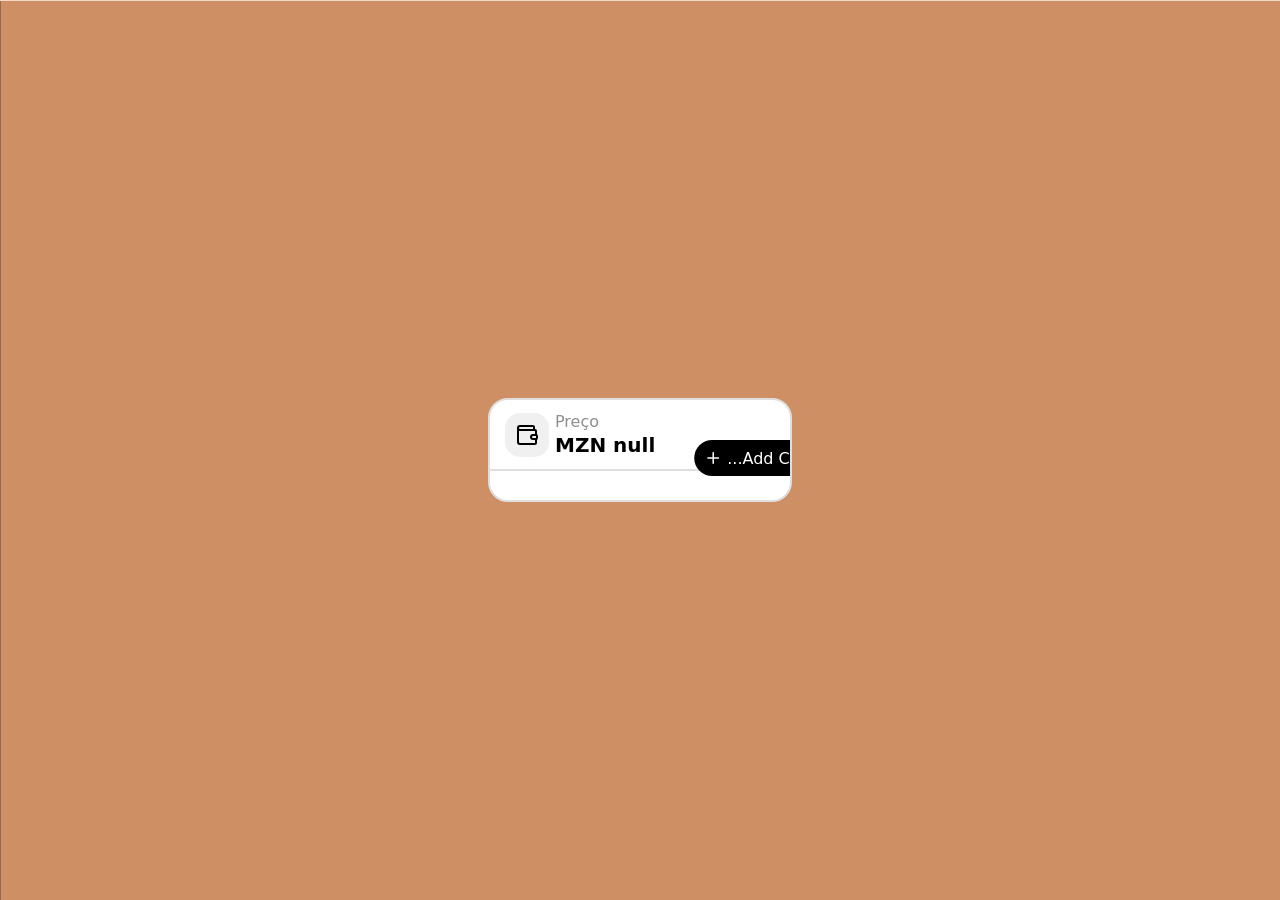
<file: contentor.html>
<!DOCTYPE html>

<html>
<head>
	<link rel="stylesheet" href="css/payStyle.css"> 
	<!--<link rel="stylesheet" href="css/style.css" -->
	


</head>
<body>
<div class="card">
  <header class="header">
    <div class="content">
      <div class="wallet">
        <div class="icon-wrapper">
          <svg xmlns="http://www.w3.org/2000/svg" width="24" height="24" viewBox="0 0 24 24" fill="none" stroke="currentColor" stroke-width="2" stroke-linecap="round" stroke-linejoin="round">
            <path d="M19 7V4a1 1 0 0 0-1-1H5a2 2 0 0 0 0 4h15a1 1 0 0 1 1 1v4h-3a2 2 0 0 0 0 4h3a1 1 0 0 0 1-1v-2a1 1 0 0 0-1-1"></path>
            <path d="M3 5v14a2 2 0 0 0 2 2h15a1 1 0 0 0 1-1v-4"></path>
          </svg>
        </div>
        <div class="text">
          <p class="title">Preço</p>
          <p class="balance" id="preco500"> </p>
        </div>
      </div>
      <label class="close">
        <input type="checkbox" id="card-toggle" class="toggle-checkbox" checked="" />
        <svg class="close-icon" xmlns="http://www.w3.org/2000/svg" width="24" height="24" viewBox="0 0 24 24" fill="none" stroke="currentColor" stroke-width="2" stroke-linecap="round" stroke-linejoin="round">
          <path d="M18 6 6 18"></path>
          <path d="m6 6 12 12"></path>
        </svg>
      </label>
    </div>
  </header>
  <div class="content">
    <div class="header">
      <p class="title">Formas de pagamento</p>
      <button class="add-card-button">
        <svg xmlns="http://www.w3.org/2000/svg" width="24" height="24" viewBox="0 0 24 24" fill="none" stroke="currentColor" stroke-width="2" stroke-linecap="round" stroke-linejoin="round" class="add-card-icon">
          <rect width="20" height="14" x="2" y="5" rx="2"></rect>
          <path d="M2 10h20"></path>
        </svg>
        Cartão 
      </button>
    </div>
    <div class="bank-cards">
      <label class="bank-card">
        <div class="number">
          <input type="radio" id="value-1" name="value-radio" value="value-1" class="input" checked="" />
          <span class="custom-radio"></span>
          <p class="card-number">*****4321</p>
        </div>
        <p class="type">VISA</p>
      </label>
      <label class="bank-card">
        <div class="number">
          <input type="radio" id="value-2" name="value-radio" value="value-2" class="input" />
          <span class="custom-radio"></span>
          <p class="card-number">*****1234</p>
        </div>
        <p class="type">VISA</p>
      </label>
    </div>
    <footer class="footer">
      <div class="cash">
        <p class="cash-title">Cash</p>
        <div class="blocks">
          <div class="block">MZN500</div>
          <div class="block">MZN1000</div>
          <div class="block">MZN1500</div>
        </div>
      </div>
    </footer>
  </div>
  <label for="card-toggle" class="add-cash-button">
    <svg xmlns="http://www.w3.org/2000/svg" width="24" height="24" viewBox="0 0 24 24" fill="none" stroke="currentColor" stroke-width="2" stroke-linecap="round" stroke-linejoin="round" class="add-card-button-icon">
      <path d="M5 12h14"></path>
      <path d="M12 5v14"></path>
    </svg>
		...Add Card 
  </label>
</div>


<script>
         const preco = localStorage.getItem("preco");
		 document.getElementById("preco500").textContent= "MZN "+preco;

</script>

</body>

</html>
</file>
<file: css/payStyle.css>
body {
 
  background-image: url("../images/banner.png") ;
  display: flex;
  align-items: center;
  justify-content: center;
  height: 100vh;
  margin: 0;
  padding: 0;
  font-family: Inter, ui-sans-serif, system-ui, sans-serif, "Apple Color Emoji",
    "Segoe UI Emoji", Segoe UI Symbol, "Noto Color Emoji";
}

/* From Uiverse.io by Na3ar-17 */
.card {
  width: 300px;
  border: 2px solid #dfdfdf;
  border-radius: 20px;
  padding-bottom: 10px;
  position: relative;
  transition: max-height 0.3s ease, padding 0.3s ease;
  max-height: 400px;
  overflow: hidden;
  background-color: #fff;

  &:has(.header .close .toggle-checkbox:checked) {
    max-height: 100px;
    padding: 0;

    .header {
      .close {
        opacity: 0;
      }
    }

    .add-cash-button {
      transform: translate(155%, -875%);
      z-index: 20;
    }
  }

  &:has(.header .close .toggle-checkbox:not(:checked)) {
    .content {
      .header {
        animation: fadeSlideIn 0.35s ease-out forwards;
        animation-delay: 0.05s;
      }

      .bank-cards {
        animation: fadeSlideIn 0.35s ease-out forwards;
        animation-delay: 0.15s;
      }

      .footer {
        animation: fadeSlideIn 0.35s ease-out forwards;
        animation-delay: 0.25s;
      }
    }
  }

  & > .header {
    border-bottom: 2px solid #dfdfdf;
    transition: border-color 0.3s ease;

    .content {
      display: flex;
      align-items: center;
      justify-content: space-between;
      padding: 10px 15px;

      .wallet {
        display: flex;
        align-items: center;
        gap: 6px;

        .icon-wrapper {
          padding: 10px;
          border-radius: 15px;
          background-color: #f0f0f0;
          display: grid;
          place-items: center;
        }
      }

      .text {
        .title,
        .balance {
          margin: 2px 0;
        }

        .title {
          font-weight: semi-bold;
          color: #8e8e8e;
        }

        .balance {
          font-size: 20px;
          font-weight: bold;
        }
      }

      .close {
        border: 2px solid #f0f0f0;
        border-radius: 50%;
        width: 30px;
        height: 30px;
        display: grid;
        place-items: center;
        cursor: pointer;
        transition: opacity 0.3s ease;

        .toggle-checkbox {
          pointer-events: none;
          width: 100%;
          height: 100%;
          display: none;
          z-index: 100;
        }

        .close-icon {
          width: 20px;
          aspect-ratio: 1;
          color: #8e8e8e;
        }

        &:hover {
          background-color: #f0f0f0;
        }
      }
    }
  }

  .content {
    padding: 0px 15px 48px;

    .header {
      display: flex;
      align-items: center;
      justify-content: space-between;
      opacity: 0;
      padding: 10px 0px;

      .title {
        font-weight: bold;
        font-size: 17px;
      }

      .add-card-button {
        background: none;
        cursor: pointer;
        display: flex;
        align-items: center;
        gap: 5px;
        border: 2px solid #f0f0f0;
        border-radius: 15px;
        color: #8e8e8e;
        font-weight: semi-bold;
        transition: background-color 0.2s ease-in-out;
        padding: 2px 5px;

        .add-card-icon {
          width: 18px;
          aspect-ratio: 1;
          color: #8e8e8e;
        }

        &:hover {
          background-color: #f0f0f0;
        }
      }
    }

    .bank-cards {
      display: flex;
      flex-direction: column;
      gap: 10px;
      position: relative;
      opacity: 0;

      &::before {
        content: "";
        position: absolute;
        inset: 0;
        height: calc((100% - 10px) / 2);
        border-radius: 6px;
        outline: 2.5px solid #333;
        pointer-events: none;
        opacity: 0;
      }

      &:has(.input[type="radio"]:checked)::before {
        opacity: 1;
        transition: transform 0.3s cubic-bezier(0.4, 0, 0.2, 1),
          opacity 0.3s ease-in-out;
      }

      &:has(.bank-card:nth-child(1) .input[type="radio"]:checked)::before {
        transform: translateY(0);
      }

      &:has(.bank-card:nth-child(2) .input[type="radio"]:checked)::before {
        transform: translateY(calc(100% + 10px));
      }

      .bank-card {
        display: flex;
        align-items: center;
        justify-content: space-between;
        border-radius: 6px;
        padding: 5px 6px;
        background-color: #f9f9f9;
        cursor: pointer;
        transition: background-color 0.2s ease-in-out;

        .number {
          display: flex;
          align-items: center;
          gap: 10px;

          .input[type="radio"] {
            display: none;
          }

          .custom-radio {
            display: inline-block;
            width: 16px;
            aspect-ratio: 1;
            border: 2px solid #333;
            border-radius: 4px;
            position: relative;
            cursor: pointer;
          }

          .custom-radio::after {
            content: "";
            position: absolute;
            top: 50%;
            left: 50%;
            transform: translate(-50%, -50%) scale(0);
            width: 8px;
            aspect-ratio: 1;
            background-color: #333;
            border-radius: 2px;
            transition: transform 0.2s ease-in-out;
          }

          .input[type="radio"]:checked + .custom-radio::after {
            transform: translate(-50%, -50%) scale(1);
          }

          .card-number {
            margin: 0;
            font-weight: bold;
          }
        }

        .type {
          margin: 0;
          font-weight: bold;
          font-size: 14px;
        }

        &:hover {
          background-color: #efefef;
        }
      }
    }

    .footer {
      margin-top: 15px;
      opacity: 0;

      .cash {
        .cash-title {
          margin: 0;
          font-weight: bold;
          color: #8e8e8e;
        }

        .blocks {
          display: grid;
          grid-template-columns: repeat(3, 1fr);
          gap: 10px;
          margin-top: 5px;
          text-align: center;
          color: #3d3d3d;
          font-weight: semi-bold;

          .block {
            padding: 5px 10px;
            border-radius: 6px;
            border: 2px solid #f0f0f0;
            cursor: pointer;
            transition: background-color 0.2s ease-in-out,
              transform 0.2s ease-in-out;

            &:hover {
              background-color: #f0f0f0;
              transform: translateY(-2px);
            }
          }
        }
      }
    }
  }
  .add-cash-button {
    position: absolute;
    display: flex;
    align-items: center;
    cursor: pointer;
    gap: 5px;
    border: none;
    background-color: #000;
    color: #fff;
    padding: 6px 10px;
    border-radius: 20px;
    transform: translate(15%, -100%);
    transition: transform 0.3s ease, box-shadow 0.3s ease;

    .add-card-button-icon {
      width: 18px;
      aspect-ratio: 1;
      transition: transform 0.3s ease;
    }

    &:hover {
      box-shadow: 0 4px 8px rgba(0, 0, 0, 0.2);

      .add-card-button-icon {
        transform: rotate(90deg);
      }
    }
  }
}

@keyframes fadeSlideIn {
  from {
    opacity: 0;
    transform: translateY(-10px);
  }
  to {
    opacity: 1;
    transform: translateY(0);
  }
}
</file>
<file: css/style.css>
/*--------------------------------------------------------------------- File Name: style.css ---------------------------------------------------------------------*/


/*--------------------------------------------------------------------- import Fonts ---------------------------------------------------------------------*/

@import url('https://fonts.googleapis.com/css?family=Rajdhani:300,400,500,600,700');
@import url('https://fonts.googleapis.com/css?family=Poppins:100,100i,200,200i,300,300i,400,400i,500,500i,600,600i,700,700i,800,800i,900,900i');

/*****---------------------------------------- 1) font-family: 'Rajdhani', sans-serif;
 2) font-family: 'Poppins', sans-serif;
 ----------------------------------------*****/


/*--------------------------------------------------------------------- import Files ---------------------------------------------------------------------*/

@import url(animate.min.css);
@import url(normalize.css);
@import url(icomoon.css);
@import url(css/font-awesome.min.css);
@import url(meanmenu.css);
@import url(owl.carousel.min.css);
@import url(swiper.min.css);
@import url(slick.css);
@import url(jquery.fancybox.min.css);
@import url(jquery-ui.css);
@import url(nice-select.css);

/*--------------------------------------------------------------------- skeleton ---------------------------------------------------------------------*/

* {
     box-sizing: border-box !important;
     transition: ease all 0.5s;
}

html {
     scroll-behavior: smooth;
}

body {
     color: #666666;
     font-size: 14px;
     font-family: Poppins;
     line-height: 1.80857;
     font-weight: normal;
     overflow-x: hidden;
}

a {
     color: #1f1f1f;
     text-decoration: none !important;
     outline: none !important;
     -webkit-transition: all .3s ease-in-out;
     -moz-transition: all .3s ease-in-out;
     -ms-transition: all .3s ease-in-out;
     -o-transition: all .3s ease-in-out;
     transition: all .3s ease-in-out;
}

h1,
h2,
h3,
h4,
h5,
h6 {
     letter-spacing: 0;
     font-weight: normal;
     position: relative;
     padding: 0 0 10px 0;
     font-weight: normal;
     line-height: normal;
     color: #111111;
     margin: 0
}

h1 {
     font-size: 24px
}

h2 {
     font-size: 22px
}

h3 {
     font-size: 18px
}

h4 {
     font-size: 16px
}

h5 {
     font-size: 14px
}

h6 {
     font-size: 13px
}

*,
*::after,
*::before {
     -webkit-box-sizing: border-box;
     -moz-box-sizing: border-box;
     box-sizing: border-box;
}

h1 a,
h2 a,
h3 a,
h4 a,
h5 a,
h6 a {
     color: #212121;
     text-decoration: none!important;
     opacity: 1
}

button:focus {
     outline: none;
}

ul,
li,
ol {
     margin: 0px;
     padding: 0px;
     list-style: none;
}

p {
     margin: 20px;
     font-weight: 300;
     font-size: 15px;
     line-height: 24px;
}

a {
     color: #222222;
     text-decoration: none;
     outline: none !important;
}

a,
.btn {
     text-decoration: none !important;
     outline: none !important;
     -webkit-transition: all .3s ease-in-out;
     -moz-transition: all .3s ease-in-out;
     -ms-transition: all .3s ease-in-out;
     -o-transition: all .3s ease-in-out;
     transition: all .3s ease-in-out;
}

img {
     max-width: 100%;
     height: auto;
}

 :focus {
     outline: 0;
}

.paddind_bottom_0 {
     padding-bottom: 0 !important;
}

.btn-custom {
     margin-top: 20px;
     background-color: transparent !important;
     border: 2px solid #ddd;
     padding: 12px 40px;
     font-size: 16px;
}

.lead {
     font-size: 18px;
     line-height: 30px;
     color: #767676;
     margin: 0;
     padding: 0;
}

.form-control:focus {
     border-color: #ffffff !important;
     box-shadow: 0 0 0 .2rem rgba(255, 255, 255, .25);
}

.navbar-form input {
     border: none !important;
}

.badge {
     font-weight: 500;
}

blockquote {
     margin: 20px 0 20px;
     padding: 30px;
}

button {
     border: 0;
     margin: 0;
     padding: 0;
     cursor: pointer;
}

.full {
     float: left;
     width: 100%;
}

.layout_padding {
     padding-top: 90px;
     padding-bottom: 90px;
}

.header_section{
	width: 100%;
	float: left;
	background-image: url(../images/banner.png);
	height: auto;
	padding: 20px 0px;
	background-size: 100%;
	background-repeat: no-repeat;
}

.padding_0{ width: 100%; float: left; }

.mens_taital{ width: 100%; float: left; color: #908d92; font-size: 14pt; }
.mens_taital_2 {
    width: 100%;
    float: left;
    color: #908d92;
    font-size: 14pt;
    margin-top: 150px;
}
.page_no {
    width: 28%;
    /* margin: 0 auto; */
    text-align: center;
    color: #ffffff;
    border: 2px solid #8d8791;
    border-radius: 30px;
    margin-top: 150px;
    padding-bottom: 10px;
    display: inline-block;
    padding-top: 12px;
    margin-left: 30px;
}
.bg-light {
    background-color: transparent !important;
}

.navbar-light .navbar-nav .nav-link {
    color: #fff;
    font-size: 16pt;
}

.navbar-light .navbar-nav .nav-link:focus, .navbar-light .navbar-nav .nav-link:hover {
    color: #db5660;
}
.navbar-expand-lg .navbar-nav .nav-link {
    padding-right: 0.9rem;
    padding-left: 1.6rem;
}

	
.last{ padding-left: 30px !important; }
.banner_text{
	width: 100%;
	float: left;
	font-size: 30pt;
	color: #db5660;
}

.mens_text{
	width: 100%;
	float: left;
	font-size: 39pt;
	color: #fdfcfc;
	line-height: 40px;
}
.lorem_text{
	width: 100%;
	float: left;
	font-size: 13pt;
	color: #fefefe;
	margin-left: 0px;
}

.buy_bt{ 
	width: 32%;
	height: 50px;
	color: #ffffff;
	background-color: #ff4e5b;
	color: #ffffff;
	font-size: 16pt;
 }

 .more_bt{
	width: 32%;
	height: 50px;
	color: #ffffff;
	background-color: #ffffff;
	color: #ff4e5b;
	font-size: 16pt;
	margin-left: 25px;
 }

.banner_taital{
	width: 100%;
	float: left;
	margin-top: 85px;
}

body{
    width:100%;
    height:100%;
}
.carousel-inner,.carousel,.carousel-item,.container,.fill {
    height:100%;
    width:100%;
    background-position:center center;
    background-size:cover;
}
.slide-wrapper{display:inline;}
.slide-wrapper .container{padding:0;}


/*------------------------------ vertical bootstrap slider----------------------------*/

.carousel-inner> .carousel-item.carousel-item-next ,
.carousel-inner > .carousel-item.active.carousel-item-right{ 
    transform: translate3d(0, 100%, 0); -webkit-transform: translate3d(0, 100%, 0); -ms-transform: translate3d(0, 100%, 0); -moz-transform: translate3d(0, 100%, 0); -o-transform: translate3d(0, 100%, 0);  top: 0;
    
}
.carousel-inner > .carousel-item.carousel-item-prev ,
.carousel-inner > .carousel-item.active.carousel-item-left{ 
    transform: translate3d(0,-100%, 0); -webkit-transform: translate3d(0,-100%, 0);  -moz-transform: translate3d(0,-100%, 0);-ms-transform: translate3d(0,-100%, 0); -o-transform: translate3d(0,-100%, 0); top: 0;
    
}
.carousel-inner > .carousel-item.next.carousel-item-left ,
.carousel-inner > .carousel-item.carousel-item-prev.carousel-item-right ,
.carousel-inner > .carousel-item.active{
    transform:translate3d(0,0,0); -webkit-transform:translate3d(0,0,0);-ms-transform:translate3d(0,0,0);; -moz-transform:translate3d(0,0,0); -o-transform:translate3d(0,0,0); top:0;
    
}

/*------------------------------- vertical carousel indicators ------------------------------*/
.carousel-indicators{
    position:absolute;
    top:0;
    bottom:0;
    margin:auto;
    height:20px;
    right:-84px; 
    left:auto;
    width:auto;
    -webkit-transform: rotate(90deg);
    -moz-transform: rotate(90deg);
    -ms-transform: rotate(90deg);
    -o-transform: rotate(90deg);
    transform: rotate(90deg);
}
.carousel-indicators li{
    display:block; margin-bottom:5px; border:1px solid #00a199; 
    margin-bottom: 5px;}
    
}
.carousel-indicators li.active{
    margin-bottom:5px; background:#00a199;
    
}

.collection_section{ width: 100%; float: left; padding-bottom: 0px; }
.new_text{
	width: 100%;
	float: left;
	font-size: 24pt;
	color: #0c0116;
}

.consectetur_text{
	width: 100%;
	float: left;
	font-size: 14pt;
	color: #0c0116;
	font-weight: 400;
	margin-left: 0px;
    padding-bottom: 30px;
}

.collection_section_2{
	width: 100%;
	float: left;
}

.about-img {
    width: 100%;
    float: left;
    background-color: #ffffff;
    height: auto;
    margin-left: 64px;
    box-shadow: 0px 0px 10px 0px;
    position: relative;
    z-index: 1;
}
.new_bt{
	width: 18%;
	float: left;
	background-color: #000;
	font-size: 14pt;
	text-align: center;
	color: #ffffff;
	height: 50px;
	margin-left: -60px;
}

.shoes-img{
	width: 100%;
	float: left;
	text-align: center;
	padding-top: 40px;
	padding-bottom: 40px;
	margin: 0px;
}

.sport_text {
    width: 24%;
    text-align: center;
    padding-top: 30px;
    font-size: 16pt;
    color: #0c0116;
    border-bottom: 1px solid#000;
    margin: 0 auto;
}
.dolar_text{
	width: 100%;
	float: left;
	text-align:center;
	color: #000;
	font-size: 20pt;
}
.star_icon{ width: 25%; margin: 0 auto; text-align: center; }
.star_icon ul{ margin: 0px; padding: 0px;} 
.star_icon li{ float:left; padding-right:10px; padding-bottom: 25px;}

.about-img2{
	width: 100%;
	float: left;
	background-image: url(../images/about-img2.png);
	height: auto;
	box-shadow: 0px 0px 10px 0px;
	margin-left: -50px;
    margin-top: 74px;
}


.shoes_img{ width: 100%; float: left; padding-top: 30px; }

.shoes-img2{
	width: 100%;
	float: left;
	text-align: center;
	padding-top: 100px;
	padding-bottom: 40px;
	margin: 0px
}

.seemore_bt{
	width: 32%;
	height: 50px;
	color: #ffffff;
	background-color: #ff4e5b;
	color: #ffffff;
	font-size: 16pt;	
	margin-top: 35px;
    margin-bottom: 90px;
}

.collectipn_section_3{ width: 100%; float: left; padding-top: 0px;}
.racing_shoes {
    width: 100%;
    float: left;
    background-color: #eae7e7;
    height: auto;
    padding-top: 70px;
    background-size: 100%;
    padding-bottom: 70px;
}
.shoes-img3{ width: 100%; float: left; text-align: center; }

.collection_text{ 
    width: 100%; 
    float: left; 
    color: #ffffff; 
    text-align: center; 
    font-weight: bold; 
    font-size: 40px; 
    background-color: #db5660;
    padding: 30px 0px;  
}

.sale_text{
	width: 100%;
	float: left;
	font-size: 45pt;
	color: #ed2540;
	line-height: 75px;
}

.number_text{
	width: 100%;
	float: left;
	font-size: 45pt;
	color: #ed2540;
	line-height: 75px;

}

.seemore{
	width: 50%;
	height: 50px;
	color: #ffffff;
	background-color: #ff4e5b;
	color: #ffffff;
	font-size: 16pt;	
	margin-top: 35px;
}

.gallery_section{
	width: 100%;
	float: left;
	background-color: #ff4e5b;
	height: auto;

}

.best_shoes {
    width: 100%;
    float: left;
    background-color: #ffffff;
    height: auto;
    padding: 20px 20px 20px 0px;
    margin-top: 15px;
    margin-bottom: 15px;
}

.best_text{
	width: 100%;
	float: left;
	font-size: 14pt;
	color: #000;
	text-align: center;
    margin-left: 0px;
}
.shoes_icon{
	width: 100%;
	float: left;
	text-align: center;
	min-height: 220px;
}

.star_text{
	width: 100%;
	float: left;
}
.left_part {
    width: 60%;
    float: left;
    padding-left: 15px;
    padding-top: 15px;
}
.left_part ul{ margin: 0px; padding: 0px; }
.left_part li{ float: left; padding-left: 10px; }
.right_part{ width: 40%; float: left; }
.shoes_price{ 
	width: 100%; 
	float: left; 
	font-size: 22pt; 
	color: #0f0d10; 
	text-align: right;
}

.buy_now_bt{
	width: 50%;
	margin: 0 auto;
	text-align: center;
}
.buy_text{
	width: 32%;
	height: 50px;
	color: #ffffff;
	background-color: #131111;
	color: #ffffff;
	font-size: 16pt;	
	margin-top: 35px;
}

.contact_section{
	width: 100%;
	float: left;
}
.email_box {
    width: 85%;
    float: right;
    background-color: #14120e;
    height: auto;
    padding: 20px 20px;
    opacity: 0.80;
}
.form-group {
    margin-bottom: 2rem;
}

.email-bt {
    border: 1px solid #000;
    color: #000000;
    width: 100%;
    height: 55px;
    font-size: 22px;
    padding: 20px;
}

.massage-bt {
    border: 1px solid #000;
    color: #000000;
    width: 100%;
    height: 200px;
    font-size: 22px;
    padding: 70px 20px 10px 20px;
}

.send_btn {
    width: 100%;
    margin: 0 auto;
    text-align: center;
}
.main_bt {
    background: #ff4e5b;
    border: none;
    width: 170px;
    height: 58px;
    font-size: 26px;
    color: #ffffff;
}
.ram{
	width: 100%; 
	float: left;
}

a:hover {
    color: #fff;
}

.shop_banner{
	width: 100%;
	float: left;
	background-image: url(../images/shop-banner.png);
	height: auto;
	padding: 70px;
}

.our_shop {
    width: 100%;
    float: left;
    padding-top: 205px;
    padding-bottom: 205px;
}
.out_shop_bt {
    width: 40%;
    margin: 0 auto;
    background-color: #ffffff;
    color: #131111;
    text-align: center;
    font-size: 20pt;
    display: block;
}

.section_footer {
    width: 100%;
    float: left;
    background-color: #272222;
    height: auto;
    padding-top: 30px;
    padding-bottom: 30px;
}

.mail_section {
    width: 100%;
    float: left;
}
.footer-logo {
    float: left;
    font-size: 12pt;
    color: #fdfefe;
}

.mail_section li {
    float: left;
    font-size: 12pt;
    color: #fdfefe;
    padding-right: 35px;
}
.footer_section_2 {
    width: 100%;
    float: left;
    padding-top: 20px;
}
.shop_text {
    width: 100%;
    float: left;
    font-size: 28px;
    color: #ebebeb;
}
.dummy_text {
    width: 100%;
    float: left;
    font-size: 12pt;
    color: #ffffff;
    margin-left: 0px;
    margin-top: 55px;
    line-height: 25px;
}
.image-icon {
    width: 100%;
    float: left;
    padding-top: 6px;
}
.pet_text {
    font-size: 12pt;
    color: #ffffff;
    padding-left: 16px;
    display: flex;
    top: -26px;
    position: relative;
    padding-left: 20px;
}
.adderess_text {
    width: 100%;
    float: left;
    font-size: 28px;
    color: #ebebeb;
}

.copyright {
    width: 100%;
    float: left;
    font-size: 12pt;
    color: #ffffff;
    text-align: center;
    padding: 10px 0px;
    background-color: #ff4e5b;
    font-family: Poppins;
}

.copyright a{ color: #ffffff; }
.copyright a:hover{ color: #000; }

.map_text {
    padding-left: 15px;
}

.delivery_text{
	width: 100%;
	float: left;
	font-size: 17px;
	color: #ffffff;
}

.enter_email{
    border: 1px solid #000;
    color: #000000;
    width: 100%;
    height: 44px;
    font-size: 14px;
    padding: 20px;
}

.subscribr_bt {
    width: 80%;
    float: right;
    background-color: #ff4e5b;
    font-size: 13pt;
    height: 50px;
    color: #ffffff;
}


.about_main {
    width: 100%;
    float: left;
        padding-bottom: 30px;
}

.header_main {
    width: 100%;
    height: auto;
    background: #0c0116;
}
</file>
